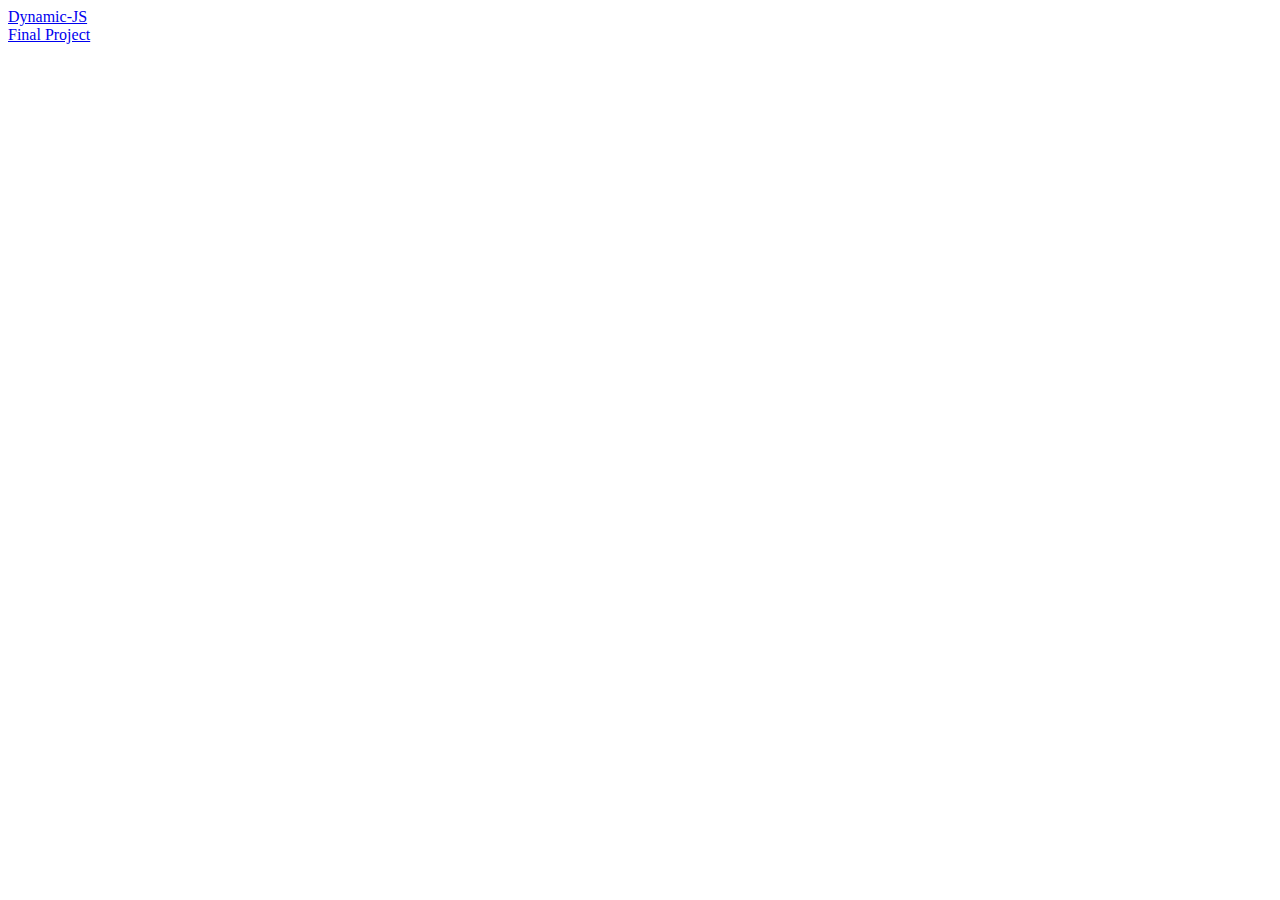
<file: index.html>
<!DOCTYPE html>
<html lang="en">
<head>
    <meta charset="UTF-8">
    <meta name="viewport" content="width=device-width, initial-scale=1.0">
    <title>Document</title>
</head>
<body>
    <a href="Dyanamic-JS/index.html">Dynamic-JS</a><br>
    <a href="Final-Project/index.html">Final Project</a>
    
</body>
</html>
</file>
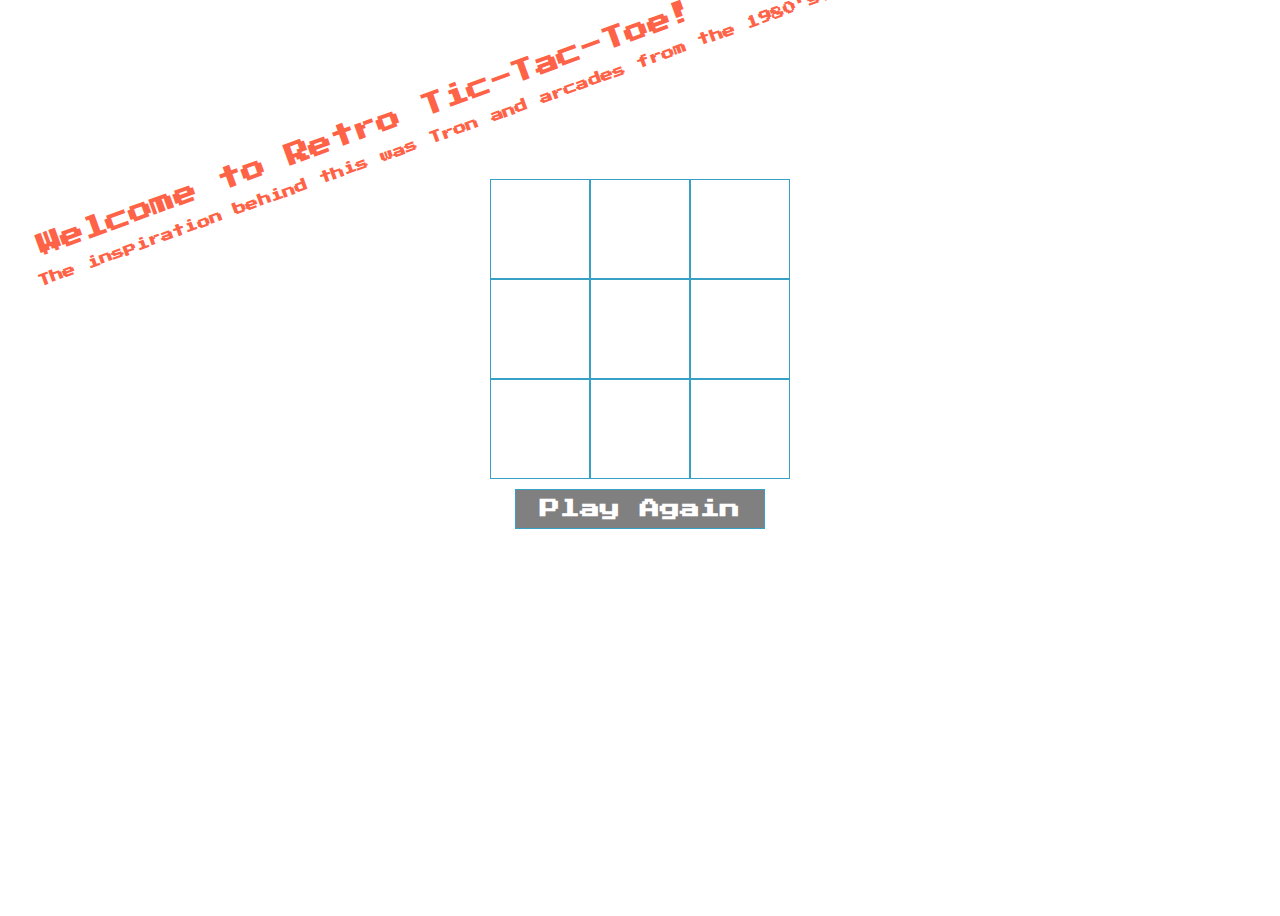
<file: Dynamic-JS/index.html>
<!DOCTYPE html>
<html lang="en">
    <head>
        <title>Retro Tic-Tac-Toe</title>
        <meta charset="UTF-8">
        <meta name="viewport" content="width=device-width, initial-scale=1.0">
        
        <!--Import custom Arcade-style font-->
        <link href="https://fonts.googleapis.com/css2?family=Press+Start+2P&display=swap" rel="stylesheet">
        <link rel="stylesheet" media="screen" href="dynamicJS.css">
    </head>
    <body>
        <h1>Welcome to Retro Tic-Tac-Toe!</h1>
        <h2>The inspiration behind this was Tron and arcades from the 1980's.</h2>

        <!--Select statement wrapped in span in order to manipulate via CSS-->
        <div class="container" id="main">
            <span id="turn">Select any box to begin</span>
            <div class="box" id="box1"></div>
            <div class="box" id="box2"></div>
            <div class="box" id="box3"></div>
            <div class="box" id="box4"></div>
            <div class="box" id="box5"></div>
            <div class="box" id="box6"></div>
            <div class="box" id="box7"></div>
            <div class="box" id="box8"></div>
            <div class="box" id="box9"></div>
        </div>

        <!--Calls the replay method in the JS file when user clicks play again button-->
        <button onclick="replay()" id="playAgain">Play Again</button>

        <script type="text/javascript" src="dynamicJS.js"></script>
    </body>
</html>
</file>
<file: Dynamic-JS/dynamicJS.css>
* {
    box-sizing: border-box;
    font-family: 'Press Start 2P', cursive;
}

h1 {
    text-align: left;
    color: tomato;
    font-size: x-large;
    transform: rotate(-20deg);

}

h2 {
    text-align: left;
    color: tomato;
    font-size: small;
    transform: rotate(-20deg);


}

.container {
    color: white;
    width: 300px;
    overflow: hidden;
    margin: 50px auto 0 auto;
}

.container .box {
    float: left;
    width: 100px;
    height: 100px;
    border: 1px solid rgb(55, 161, 197);
    transition: all .25s ease-in-out;
    font-family: sans-serif;
    font-size: 80px;
    text-align: center;
    line-height: 100px;
    cursor: pointer;
    color: white;
}


.container span {
    width: 100%;
    display: block;
    margin: 10px auto;
    text-align: center;
    font-size: 20px;
    /*font-family: 'Press Start 2P', cursive;*/
    animation: blink 1s steps(4, start) infinite;
}
  
 @keyframes blink{
   to{
     visibility: hidden
   }
 }


.container .box:hover {
    background-color:rgb(55, 161, 197);
}

#playAgain {
    background: grey;
    color: white;
    font-weight: bold;
    border: 1px solid rgb(55, 161, 197);
    cursor: pointer;
    width: 250px;
    height: 40px;
    font-size: 20px;
    display: block;
    margin: 10px auto;
}

#playAgain:hover {
    background-color:rgb(55, 161, 197);
}

body {
    background-image: url('https://tchetcuti.files.wordpress.com/2016/01/grid-stars1.gif');
    /*https://66.media.tumblr.com/3bc6faac9df9fb1473648d9fb0d630fd/tumblr_o1jzbcK5lR1slb5two1_500.gifv*/
    background-size: cover;
    height: 100vh;
    padding:0;
    margin:0;
}
</file>
